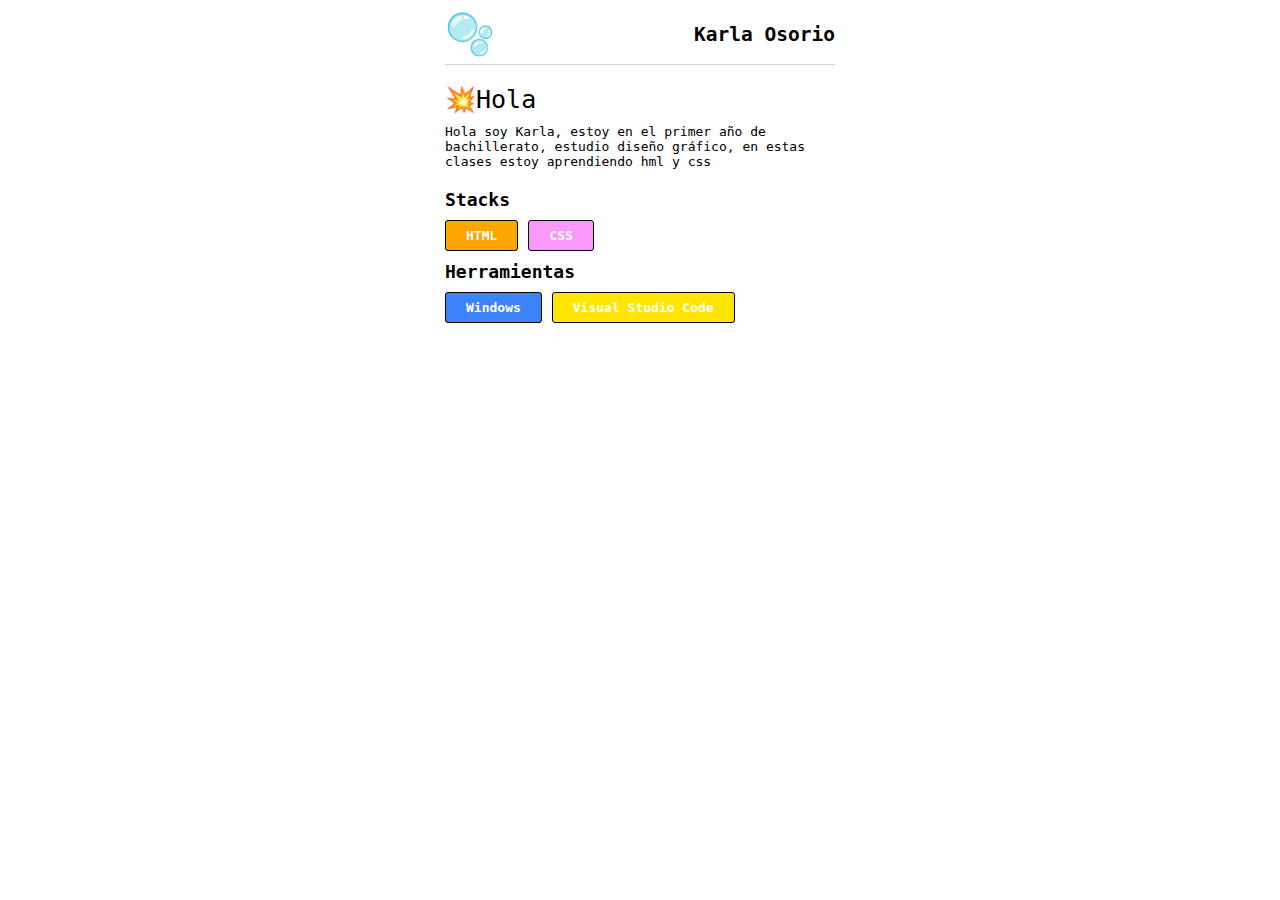
<file: index.html>
<!DOCTYPE html>
<html lang="en">
<head>
    <meta charset="UTF-8">
    <meta name="viewport" content="width=device-width, initial-scale=1.0">
    <title>Document</title>
    <link rel="stylesheet" href="componente/header.css">
    <link rel="stylesheet" href="componente/secciónHola.css">
    <link rel="stylesheet" href="componente/stacks.css">
    <link rel="stylesheet" href="config.css">
</head>
<body>
  
    <!--Sección del header-->
    <header>
        <span>🫧</span>
        <h2>Karla Osorio</h2>
    </header>

    <!--Sección Hola-->
    <section class="hola">
        <p class="saludo">💥Hola</p>
        <p>Hola soy Karla, estoy en el primer año de bachillerato, estudio diseño gráfico, en estas clases estoy aprendiendo hml y css</p>
    </section>

    <section class="stacks">
        <h3>Stacks</h3>
        <ul>
            <li class="html">HTML</li>
            <li class="css">CSS</li>
        </ul>

        <h3>Herramientas</h3>
        <ul>
            <li class="win">Windows</li>
            <li class="vsc">Visual Studio Code</li>
        </ul>
    </section>
</body>
</html>
</file>
<file: componente/header.css>
header{
    width: 100%;
    height: 60px;
    border-bottom: 1px solid rgb(214, 214, 214);
    
    /*---| Alineación */
    display: flex;
    justify-content: space-between;
    align-items: center;
}

header span {
    font-size: 40px;

}
</file>
<file: componente/secciónHola.css>
.hola {
    margin-top: 20px;
}

.hola .saludo{
    font-size: 25px;
}

.hola p {
    margin-top: 10px;
}
</file>
<file: componente/stacks.css>
.stacks {
    margin-top: 20px;
}

.stacks h3 {
    font-size: 18px;
    margin-top: 10px;
}

.stacks ul {
    list-style: none;

    display: flex;
    gap: 10px;
}

.stacks ul li {
    border: 1px solid black;
    border-radius: 3px;
    padding: 7px 20px;
    margin-top: 10px;
}

.html {
    background-color: orange;
    color: white;
    font-weight: 600;
}

.css {
    background-color: rgb(250, 153, 250);
    color: white;
    font-weight: 600;
}

.win {
    background-color: rgb(61, 131, 252);
    color: white;
    font-weight: 600;
}

.vsc {
    background-color: rgb(255, 230, 0);
    color: white;
    font-weight: 600;
}
</file>
<file: config.css>
* {
    margin: 0;
    padding: 0;
    box-sizing: border-box;
}

html {
    font-family: monospace;

    width: 400px;
    padding: 5px;
    margin: auto;
}
</file>
